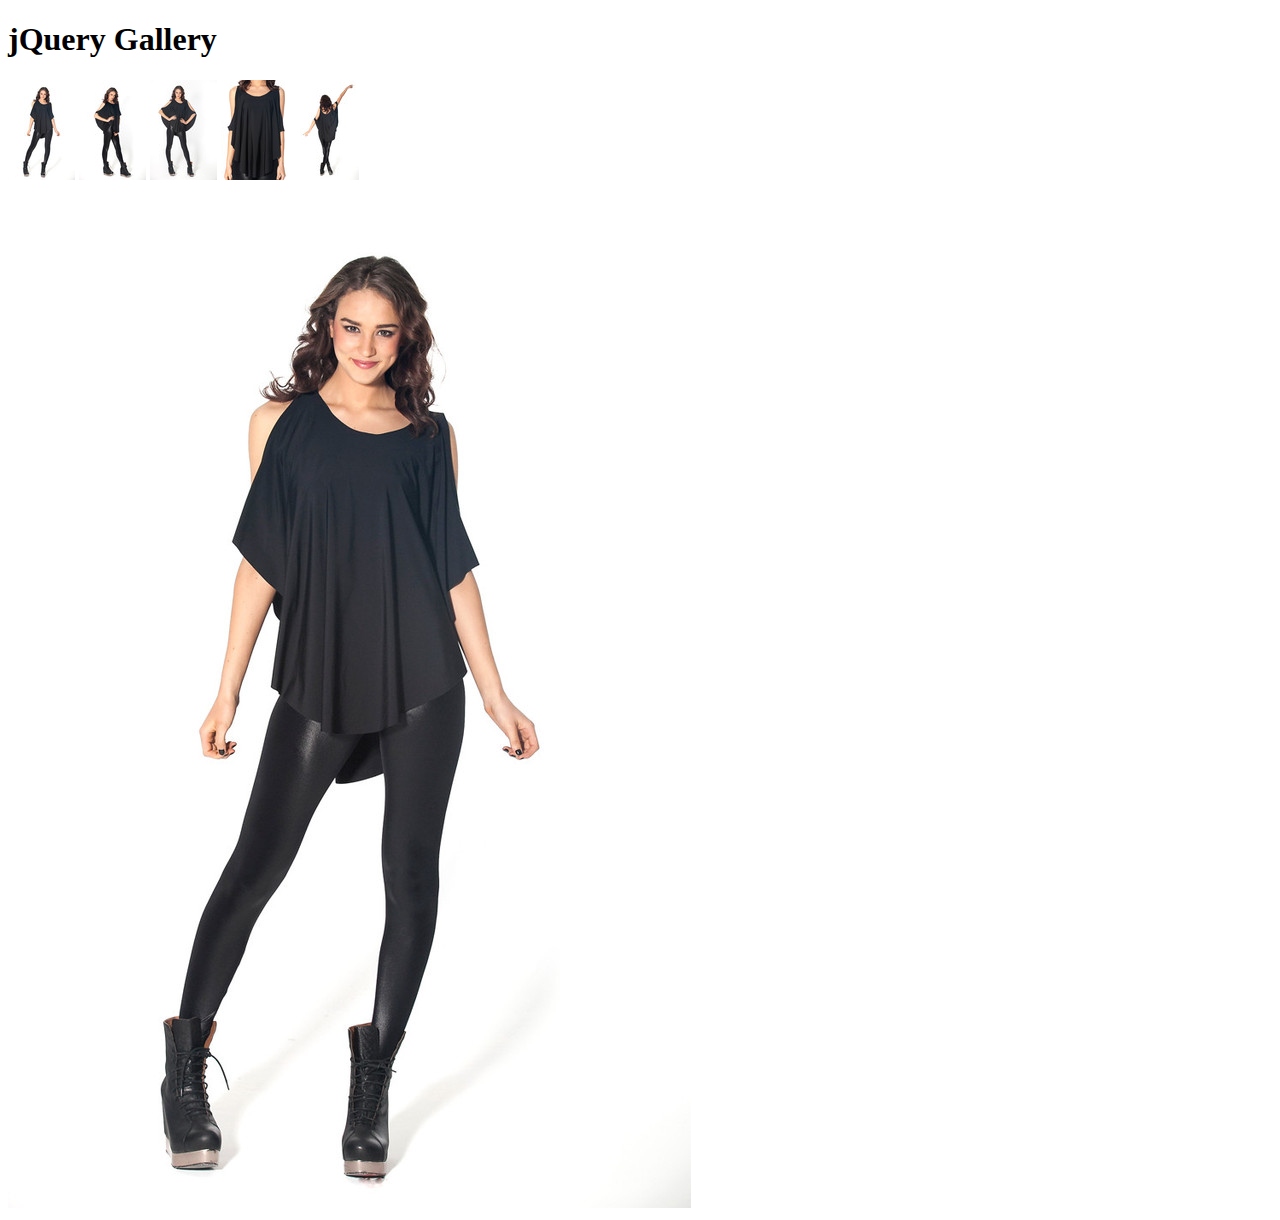
<file: gallery-start/index.html>
<!DOCTYPE html>
<html>
<head>
  <title>jQuery Gallery</title>
</head>
<body>
  <div class="container clearfix">
    <div class="gallery">
      <h1>jQuery Gallery</h1>

      <div class="previews">
          <a href="#" class="selected" data-full="images/fashion/top1large.jpg"><img src="images/fashion/top1small.jpg" /></a>
          <a href="#" data-full="images/fashion/top2large.jpg"><img src="images/fashion/top2small.jpg" /></a>
          <a href="#" data-full="images/fashion/top3large.jpg"><img src="images/fashion/top3small.jpg" /></a>
          <a href="#" data-full="images/fashion/top4large.jpg"><img src="images/fashion/top4small.jpg" /></a>
          <a href="#" data-full="images/fashion/top5large.jpg"><img src="images/fashion/top5small.jpg" /></a>
      </div>

      <div class="full">
          <!-- first image is viewable to start -->
          <img src="images/fashion/top1large.jpg" />
      </div>

    </div>
  </div>

  <script src="http://ajax.googleapis.com/ajax/libs/jquery/1.10.2/jquery.min.js"></script>
  <script src="fancybox/jquery.fancybox.js?v=2.1.4"></script>
  <script>
    $(function() {
      $('.preview a').on('click',function(e){
        var src = $(this).data('full');
        $('img.previewFull').attr('src',src);

      });
    });
  </script>
</body>
</html>
</file>
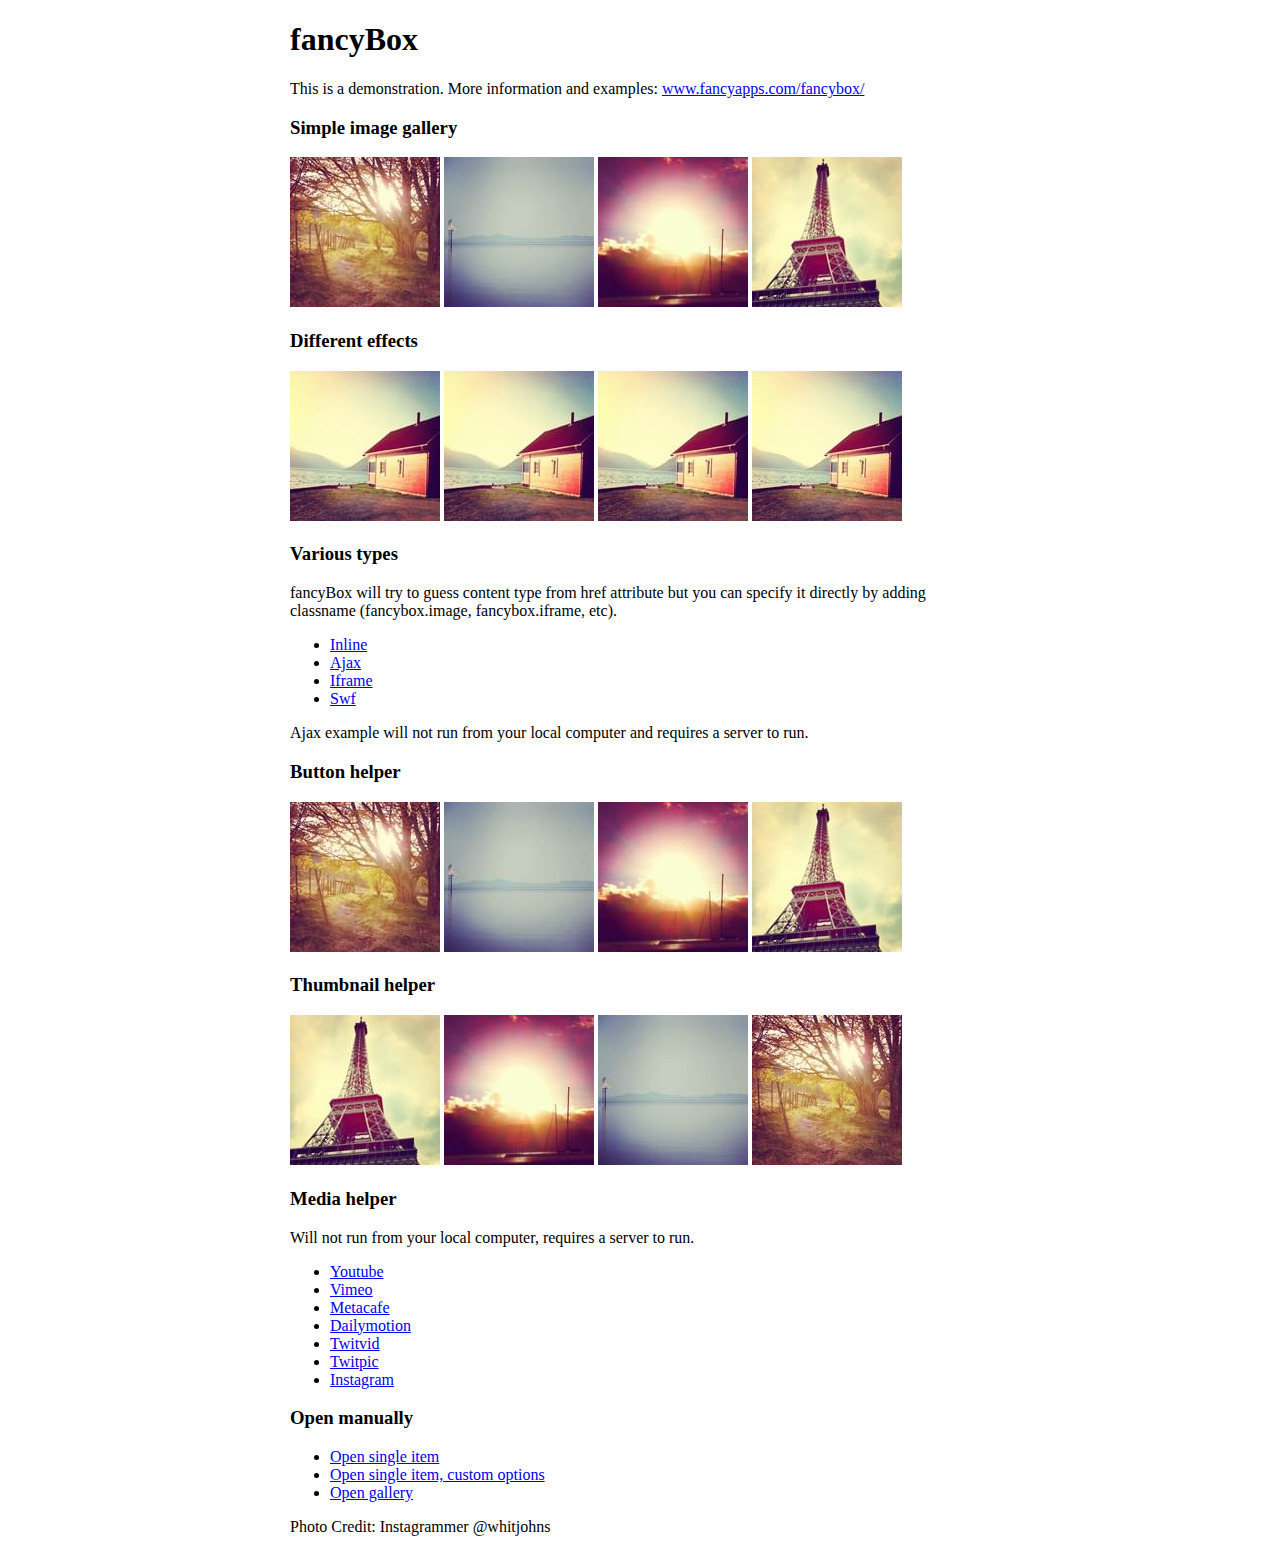
<file: fancyapps-fancyBox-18d1712/demo/index.html>
<!DOCTYPE html>
<html>
<head>
	<title>fancyBox - Fancy jQuery Lightbox Alternative | Demonstration</title>
	<meta http-equiv="Content-Type" content="text/html; charset=UTF-8" />

	<!-- Add jQuery library -->
	<script type="text/javascript" src="../lib/jquery-1.10.1.min.js"></script>

	<!-- Add mousewheel plugin (this is optional) -->
	<script type="text/javascript" src="../lib/jquery.mousewheel-3.0.6.pack.js"></script>

	<!-- Add fancyBox main JS and CSS files -->
	<script type="text/javascript" src="../source/jquery.fancybox.js?v=2.1.5"></script>
	<link rel="stylesheet" type="text/css" href="../source/jquery.fancybox.css?v=2.1.5" media="screen" />

	<!-- Add Button helper (this is optional) -->
	<link rel="stylesheet" type="text/css" href="../source/helpers/jquery.fancybox-buttons.css?v=1.0.5" />
	<script type="text/javascript" src="../source/helpers/jquery.fancybox-buttons.js?v=1.0.5"></script>

	<!-- Add Thumbnail helper (this is optional) -->
	<link rel="stylesheet" type="text/css" href="../source/helpers/jquery.fancybox-thumbs.css?v=1.0.7" />
	<script type="text/javascript" src="../source/helpers/jquery.fancybox-thumbs.js?v=1.0.7"></script>

	<!-- Add Media helper (this is optional) -->
	<script type="text/javascript" src="../source/helpers/jquery.fancybox-media.js?v=1.0.6"></script>

	<script type="text/javascript">
		$(document).ready(function() {
			/*
			 *  Simple image gallery. Uses default settings
			 */

			$('.fancybox').fancybox();

			/*
			 *  Different effects
			 */

			// Change title type, overlay closing speed
			$(".fancybox-effects-a").fancybox({
				helpers: {
					title : {
						type : 'outside'
					},
					overlay : {
						speedOut : 0
					}
				}
			});

			// Disable opening and closing animations, change title type
			$(".fancybox-effects-b").fancybox({
				openEffect  : 'none',
				closeEffect	: 'none',

				helpers : {
					title : {
						type : 'over'
					}
				}
			});

			// Set custom style, close if clicked, change title type and overlay color
			$(".fancybox-effects-c").fancybox({
				wrapCSS    : 'fancybox-custom',
				closeClick : true,

				openEffect : 'none',

				helpers : {
					title : {
						type : 'inside'
					},
					overlay : {
						css : {
							'background' : 'rgba(238,238,238,0.85)'
						}
					}
				}
			});

			// Remove padding, set opening and closing animations, close if clicked and disable overlay
			$(".fancybox-effects-d").fancybox({
				padding: 0,

				openEffect : 'elastic',
				openSpeed  : 150,

				closeEffect : 'elastic',
				closeSpeed  : 150,

				closeClick : true,

				helpers : {
					overlay : null
				}
			});

			/*
			 *  Button helper. Disable animations, hide close button, change title type and content
			 */

			$('.fancybox-buttons').fancybox({
				openEffect  : 'none',
				closeEffect : 'none',

				prevEffect : 'none',
				nextEffect : 'none',

				closeBtn  : false,

				helpers : {
					title : {
						type : 'inside'
					},
					buttons	: {}
				},

				afterLoad : function() {
					this.title = 'Image ' + (this.index + 1) + ' of ' + this.group.length + (this.title ? ' - ' + this.title : '');
				}
			});


			/*
			 *  Thumbnail helper. Disable animations, hide close button, arrows and slide to next gallery item if clicked
			 */

			$('.fancybox-thumbs').fancybox({
				prevEffect : 'none',
				nextEffect : 'none',

				closeBtn  : false,
				arrows    : false,
				nextClick : true,

				helpers : {
					thumbs : {
						width  : 50,
						height : 50
					}
				}
			});

			/*
			 *  Media helper. Group items, disable animations, hide arrows, enable media and button helpers.
			*/
			$('.fancybox-media')
				.attr('rel', 'media-gallery')
				.fancybox({
					openEffect : 'none',
					closeEffect : 'none',
					prevEffect : 'none',
					nextEffect : 'none',

					arrows : false,
					helpers : {
						media : {},
						buttons : {}
					}
				});

			/*
			 *  Open manually
			 */

			$("#fancybox-manual-a").click(function() {
				$.fancybox.open('1_b.jpg');
			});

			$("#fancybox-manual-b").click(function() {
				$.fancybox.open({
					href : 'iframe.html',
					type : 'iframe',
					padding : 5
				});
			});

			$("#fancybox-manual-c").click(function() {
				$.fancybox.open([
					{
						href : '1_b.jpg',
						title : 'My title'
					}, {
						href : '2_b.jpg',
						title : '2nd title'
					}, {
						href : '3_b.jpg'
					}
				], {
					helpers : {
						thumbs : {
							width: 75,
							height: 50
						}
					}
				});
			});


		});
	</script>
	<style type="text/css">
		.fancybox-custom .fancybox-skin {
			box-shadow: 0 0 50px #222;
		}

		body {
			max-width: 700px;
			margin: 0 auto;
		}
	</style>
</head>
<body>
	<h1>fancyBox</h1>

	<p>This is a demonstration. More information and examples: <a href="http://fancyapps.com/fancybox/">www.fancyapps.com/fancybox/</a></p>

	<h3>Simple image gallery</h3>
	<p>
		<a class="fancybox" href="1_b.jpg" data-fancybox-group="gallery" title="Lorem ipsum dolor sit amet"><img src="1_s.jpg" alt="" /></a>

		<a class="fancybox" href="2_b.jpg" data-fancybox-group="gallery" title="Etiam quis mi eu elit temp"><img src="2_s.jpg" alt="" /></a>

		<a class="fancybox" href="3_b.jpg" data-fancybox-group="gallery" title="Cras neque mi, semper leon"><img src="3_s.jpg" alt="" /></a>

		<a class="fancybox" href="4_b.jpg" data-fancybox-group="gallery" title="Sed vel sapien vel sem uno"><img src="4_s.jpg" alt="" /></a>
	</p>

	<h3>Different effects</h3>
	<p>
		<a class="fancybox-effects-a" href="5_b.jpg" title="Lorem ipsum dolor sit amet, consectetur adipiscing elit"><img src="5_s.jpg" alt="" /></a>

		<a class="fancybox-effects-b" href="5_b.jpg" title="Lorem ipsum dolor sit amet, consectetur adipiscing elit"><img src="5_s.jpg" alt="" /></a>

		<a class="fancybox-effects-c" href="5_b.jpg" title="Lorem ipsum dolor sit amet, consectetur adipiscing elit"><img src="5_s.jpg" alt="" /></a>

		<a class="fancybox-effects-d" href="5_b.jpg" title="Lorem ipsum dolor sit amet, consectetur adipiscing elit"><img src="5_s.jpg" alt="" /></a>
	</p>

	<h3>Various types</h3>
	<p>
		fancyBox will try to guess content type from href attribute but you can specify it directly by adding classname (fancybox.image, fancybox.iframe, etc).
	</p>
	<ul>
		<li><a class="fancybox" href="#inline1" title="Lorem ipsum dolor sit amet">Inline</a></li>
		<li><a class="fancybox fancybox.ajax" href="ajax.txt">Ajax</a></li>
		<li><a class="fancybox fancybox.iframe" href="iframe.html">Iframe</a></li>
		<li><a class="fancybox" href="http://www.adobe.com/jp/events/cs3_web_edition_tour/swfs/perform.swf">Swf</a></li>
	</ul>

	<div id="inline1" style="width:400px;display: none;">
		<h3>Etiam quis mi eu elit</h3>
		<p>
			Lorem ipsum dolor sit amet, consectetur adipiscing elit. Etiam quis mi eu elit tempor facilisis id et neque. Nulla sit amet sem sapien. Vestibulum imperdiet porta ante ac ornare. Nulla et lorem eu nibh adipiscing ultricies nec at lacus. Cras laoreet ultricies sem, at blandit mi eleifend aliquam. Nunc enim ipsum, vehicula non pretium varius, cursus ac tortor. Vivamus fringilla congue laoreet. Quisque ultrices sodales orci, quis rhoncus justo auctor in. Phasellus dui eros, bibendum eu feugiat ornare, faucibus eu mi. Nunc aliquet tempus sem, id aliquam diam varius ac. Maecenas nisl nunc, molestie vitae eleifend vel, iaculis sed magna. Aenean tempus lacus vitae orci posuere porttitor eget non felis. Donec lectus elit, aliquam nec eleifend sit amet, vestibulum sed nunc.
		</p>
	</div>

	<p>
		Ajax example will not run from your local computer and requires a server to run.
	</p>

	<h3>Button helper</h3>
	<p>
		<a class="fancybox-buttons" data-fancybox-group="button" href="1_b.jpg"><img src="1_s.jpg" alt="" /></a>

		<a class="fancybox-buttons" data-fancybox-group="button" href="2_b.jpg"><img src="2_s.jpg" alt="" /></a>

		<a class="fancybox-buttons" data-fancybox-group="button" href="3_b.jpg"><img src="3_s.jpg" alt="" /></a>

		<a class="fancybox-buttons" data-fancybox-group="button" href="4_b.jpg"><img src="4_s.jpg" alt="" /></a>
	</p>

	<h3>Thumbnail helper</h3>
	<p>
		<a class="fancybox-thumbs" data-fancybox-group="thumb" href="4_b.jpg"><img src="4_s.jpg" alt="" /></a>

		<a class="fancybox-thumbs" data-fancybox-group="thumb" href="3_b.jpg"><img src="3_s.jpg" alt="" /></a>

		<a class="fancybox-thumbs" data-fancybox-group="thumb" href="2_b.jpg"><img src="2_s.jpg" alt="" /></a>

		<a class="fancybox-thumbs" data-fancybox-group="thumb" href="1_b.jpg"><img src="1_s.jpg" alt="" /></a>
	</p>

	<h3>Media helper</h3>
	<p>
		Will not run from your local computer, requires a server to run.
	</p>

	<ul>
		<li><a class="fancybox-media" href="http://www.youtube.com/watch?v=opj24KnzrWo">Youtube</a></li>
		<li><a class="fancybox-media" href="http://vimeo.com/47480346">Vimeo</a></li>
		<li><a class="fancybox-media" href="http://www.metacafe.com/watch/7635964/">Metacafe</a></li>
		<li><a class="fancybox-media" href="http://www.dailymotion.com/video/xoeylt_electric-guest-this-head-i-hold_music">Dailymotion</a></li>
		<li><a class="fancybox-media" href="http://twitvid.com/QY7MD">Twitvid</a></li>
		<li><a class="fancybox-media" href="http://twitpic.com/7p93st">Twitpic</a></li>
		<li><a class="fancybox-media" href="http://instagr.am/p/IejkuUGxQn">Instagram</a></li>
	</ul>

	<h3>Open manually</h3>
	<ul>
		<li><a id="fancybox-manual-a" href="javascript:;">Open single item</a></li>
		<li><a id="fancybox-manual-b" href="javascript:;">Open single item, custom options</a></li>
		<li><a id="fancybox-manual-c" href="javascript:;">Open gallery</a></li>
	</ul>

	<p>
		Photo Credit: Instagrammer @whitjohns
	</p>
</body>
</html>
</file>
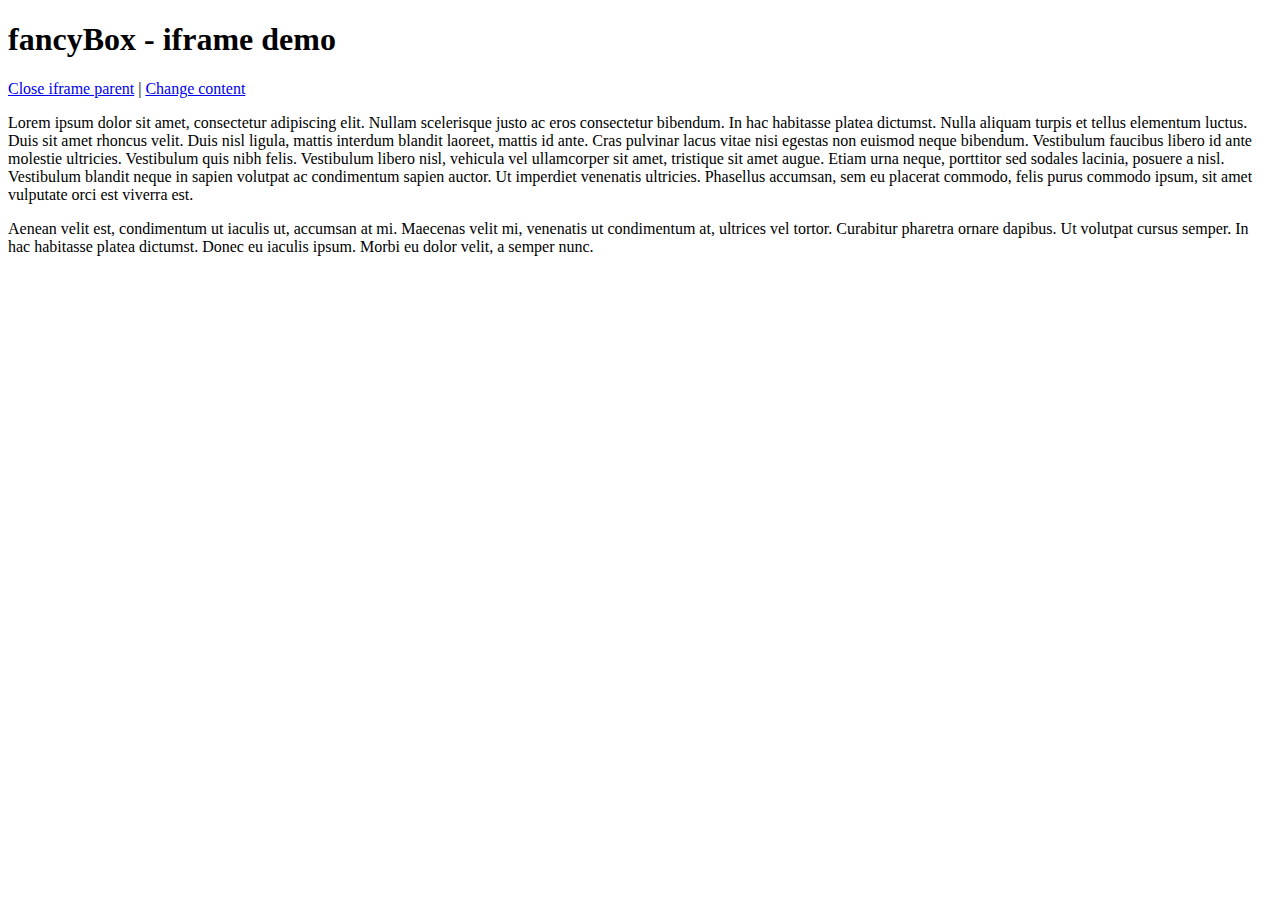
<file: fancyapps-fancyBox-18d1712/demo/iframe.html>
<!DOCTYPE html>
<html>
<head>
	<title>fancyBox - iframe demo</title>
	<meta http-equiv="Content-Type" content="text/html; charset=UTF-8" />
</head>
<body>
	<h1>fancyBox - iframe demo</h1>

	<p>
		<a href="javascript:parent.jQuery.fancybox.close();">Close iframe parent</a>

		|

		<a href="javascript:parent.jQuery.fancybox.open({href : '1_b.jpg', title : 'My title'});">Change content</a>
	</p>

	<p>
		Lorem ipsum dolor sit amet, consectetur adipiscing elit. Nullam scelerisque justo ac eros consectetur bibendum. In hac habitasse platea dictumst. Nulla aliquam turpis et tellus elementum luctus. Duis sit amet rhoncus velit. Duis nisl ligula, mattis interdum blandit laoreet, mattis id ante. Cras pulvinar lacus vitae nisi egestas non euismod neque bibendum. Vestibulum faucibus libero id ante molestie ultricies. Vestibulum quis nibh felis. Vestibulum libero nisl, vehicula vel ullamcorper sit amet, tristique sit amet augue. Etiam urna neque, porttitor sed sodales lacinia, posuere a nisl. Vestibulum blandit neque in sapien volutpat ac condimentum sapien auctor. Ut imperdiet venenatis ultricies. Phasellus accumsan, sem eu placerat commodo, felis purus commodo ipsum, sit amet vulputate orci est viverra est.
	</p>

	<p>
		Aenean velit est, condimentum ut iaculis ut, accumsan at mi. Maecenas velit mi, venenatis ut condimentum at, ultrices vel tortor. Curabitur pharetra ornare dapibus. Ut volutpat cursus semper. In hac habitasse platea dictumst. Donec eu iaculis ipsum. Morbi eu dolor velit, a semper nunc.
	</p>
</body>
</html>
</file>
